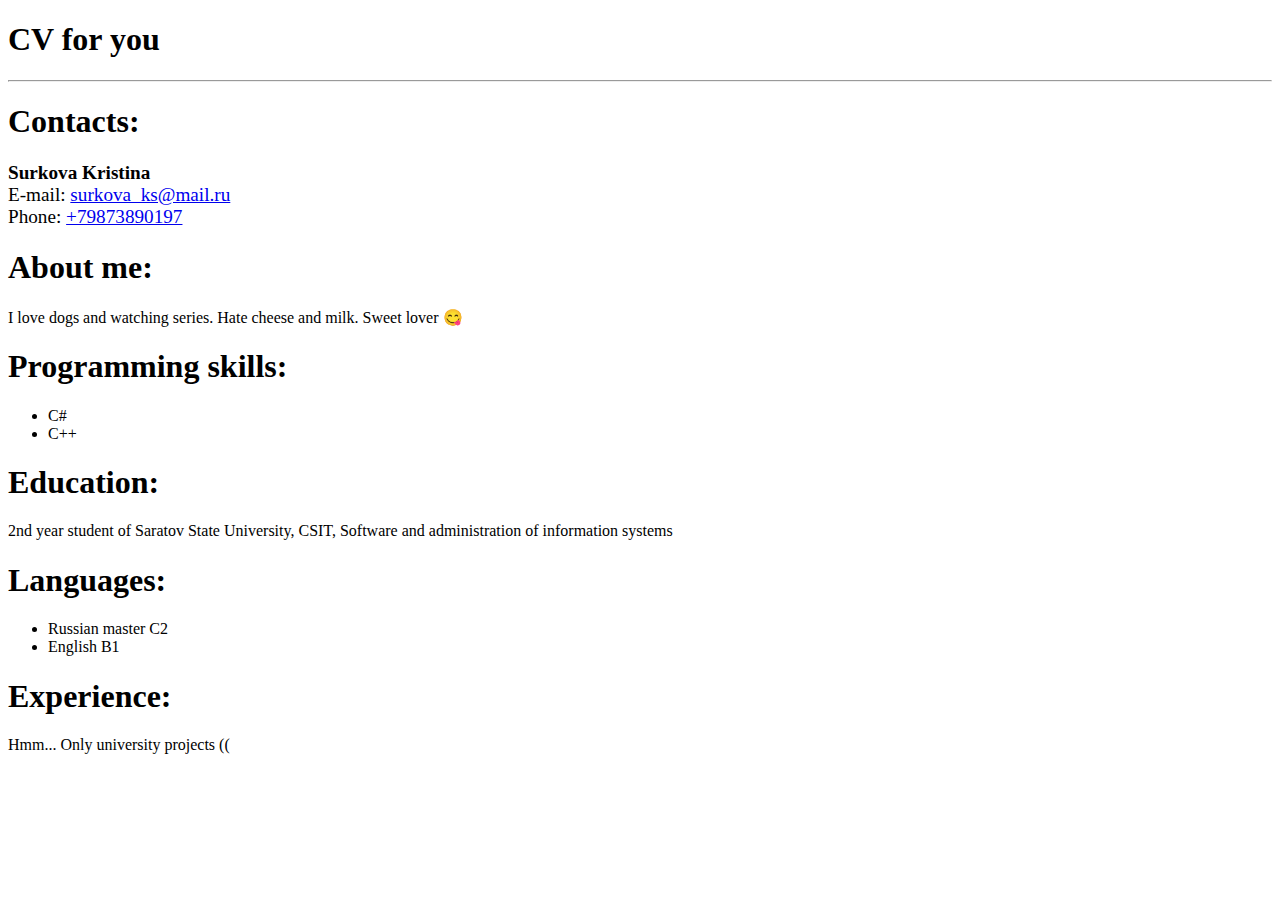
<file: Task 5/index.html>
<!DOCTYPE html>
<html lang="en">
<head>
    <meta charset="UTF-8">
    <meta http-equiv="X-UA-Compatible" content="IE=edge">
    <meta name="viewport" content="width=device-width, initial-scale=1.0">
    <title>Kristina CV</title>
</head>
<body>
    <h1>CV for you</h1>
    <hr>
    <h1>Contacts:</h1>
    <big><b>Surkova Kristina</b></big>
    <br>
    <big>E-mail: <a href="mailto:surkova_ks@mail.ru">surkova_ks@mail.ru</a></big>
    <br>
    <big>Phone: <a href="tel:+79873890197">+79873890197</a></big>
    <h1>About me:</h1>
    I love dogs and watching series. Hate cheese and milk. Sweet lover &#128523;
    <h1>Programming skills:</h1>
    <ul><li>C#</li><li>C++</li></ul>
    <h1>Education:</h1>
    2nd year student of Saratov State University, CSIT, Software and administration of information systems
    <h1>Languages:</h1>
    <ul><li>Russian master C2</li><li>English B1</li></ul>
    <h1>Experience:</h1>
    Hmm... Only university projects ((
</body>
</html>
</file>
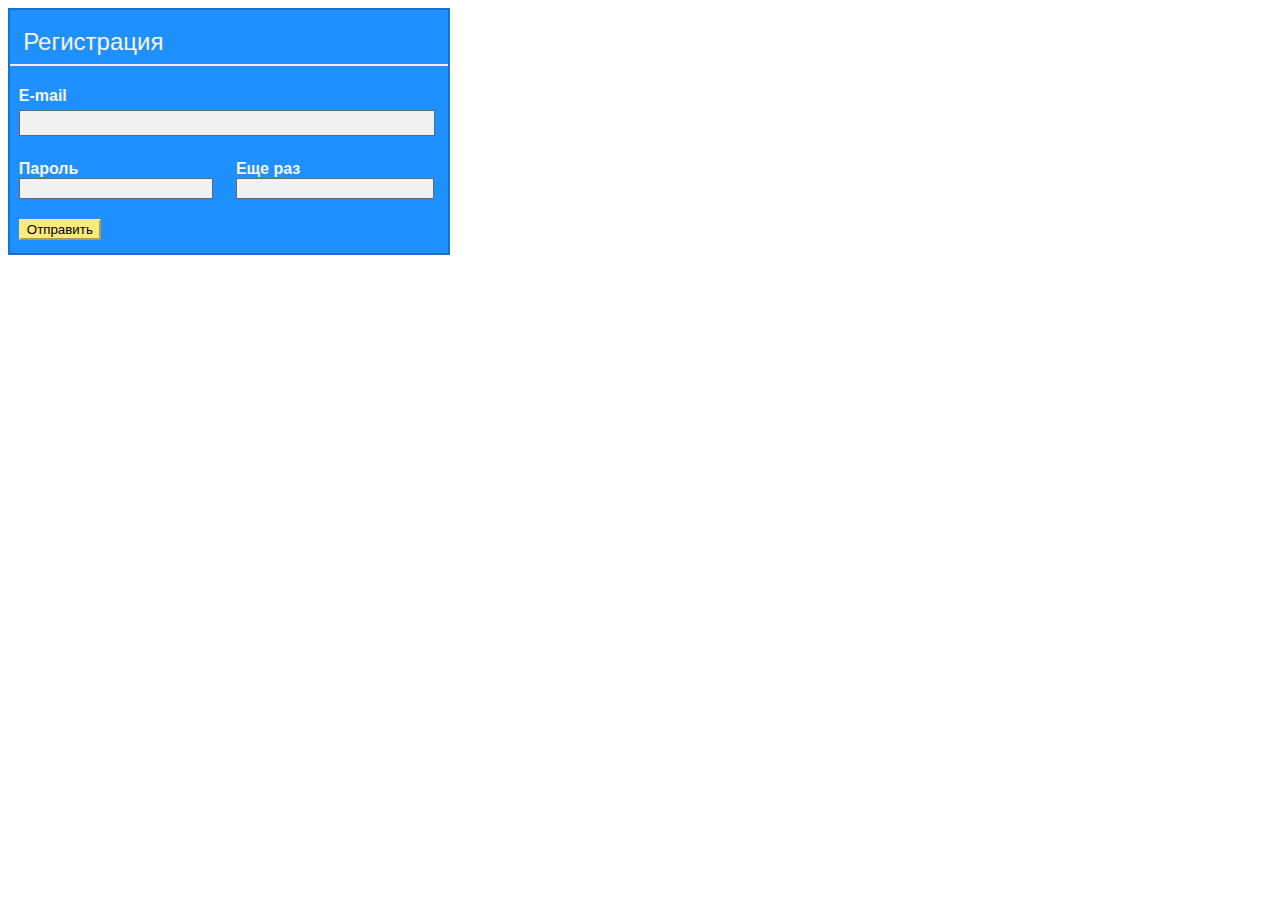
<file: Task 6/Task 2/index.html>
<!DOCTYPE HTML>
<html>

<head>
    <link rel="stylesheet" href="scscd.css" type="text/css" />
    <meta http-equiv="Content-Type" content="text/html; charset=utf-8">
    <title>Документ</title>
</head>

<body>
    <div class="container">
        <h1>Регистрация</h1>
        <hr>
        <label for="email"><b>E-mail</b></label>
        <input type="text">
        <h2>
            <label for="psw"><b>Пароль</b>
            <input type="password"></label>
            <label for="psw"> <b>Еще раз</b>
            <input type="password">
            </label>
        </h2>
        <label><input type="button" value="Отправить"></label>
    </div>
</body>
</file>
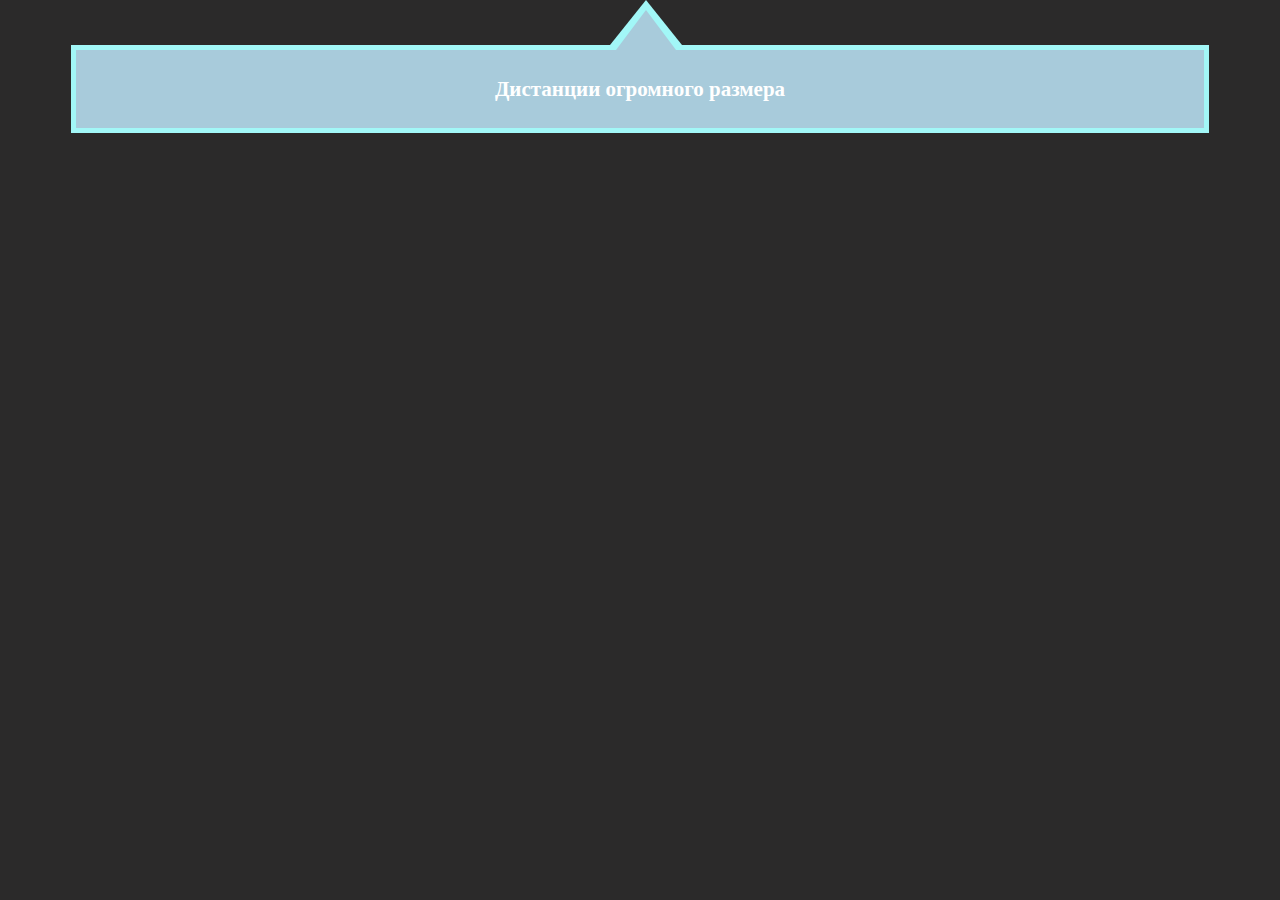
<file: Task 6/Task 3/index.html>
<!DOCTYPE html>
<html lang="en">

<head>
    <link rel="stylesheet" href="style.css" type="text/css" />
    <meta charset="UTF-8">
    <meta name="viewport" content="width=device-width, initial-scale=1.0">
    <title>Указатель</title>
</head>

<body>
    <div class="d33">
        <p>
            <b>Дистанции огромного размера</b></p>
    </div>
</body>

</html>
</file>
<file: Task 6/Task 2/scscd.css>
body {
        font-family: Arial, Helvetica, sans-serif;
        background-color: white;
    }
    
    div {
        font-family: Arial, Helvetica, sans-serif;
        color: rgb(247, 245, 245);
    }
    
    h1 {
        font-size: 18pt;
        font-weight: 40;
        position: relative;
        margin-top: 4%;
        margin-left: 3%;
        margin-bottom: 1%;
    }
    
    hr {
        border: 1px solid #f1f1f1;
        margin-bottom: 5%;
    }
    
    label {
        margin-left: 2%;
    }
    
    .container {
        /* padding: 0; */
        background-color: #1E90FF;
        width: 35%;
        height: 30%;
        border: 2px solid #1473d1;
    }
    
    input[type=text] {
        width: 95%;
        padding: 1%;
        margin: 1% 0 1% 2%;
        border: 1px solid #666;
        background: #f1f1f1;
    }
    
    h2 {
        display: flex;
    }
    
    label[for="psw"] {
        margin-left: 2%;
        display: block;
        font-size: 12pt;
    }
    
    label[for="email"] {
        font-size: 12pt;
        padding: 0;
    }
    
    input[type=password] {
        width: 93%;
        padding: 1%;
        border: 1px solid #666;
        background: #f1f1f1;
    }
    
    input[type=button] {
        border: 5% solid;
        border-color: #fdea7c;
        background: #fdea7c;
        margin-bottom: 3%;
    }
    
    * {
        box-sizing: border-box;
    }
    
    input[type=text]:focus,
    input[type=password]:focus,
    input[type=button]:focus {
        background-color: #ddd;
        outline: none;
    }
</file>
<file: Task 6/Task 3/style.css>
body {
            background-color: rgb(43, 42, 42);
        }
        
        .d33 {
            margin-top: 45px;
            margin-right: 5%;
            margin-left: 5%;
            height: auto;
            width: auto\9;
            background: #a8cbdb;
            position: relative;
            border: 5px solid rgb(162, 247, 247);
            bottom: 100%;
            max-width: 100%;
        }
        
        .d33:before {
            content: "";
            width: 0;
            height: 0;
            position: absolute;
            bottom: 100%;
            left: calc(50% - 34px);
            border-left: 40px solid transparent;
            border-bottom: 50px solid rgb(162, 247, 247);
            border-right: 40px solid transparent;
        }
        
        .d33:after {
            content: "";
            width: 0;
            height: 0;
            position: absolute;
            bottom: 100%;
            left: calc(50% - 24px);
            border-left: 30px solid transparent;
            border-bottom: 40px solid #a8cbdb;
            border-right: 30px solid transparent;
        }
        
        .d33 p {
            color: white;
            text-align: center;
            font-size: 21px;
            padding: 0.5%;
        }
</file>
